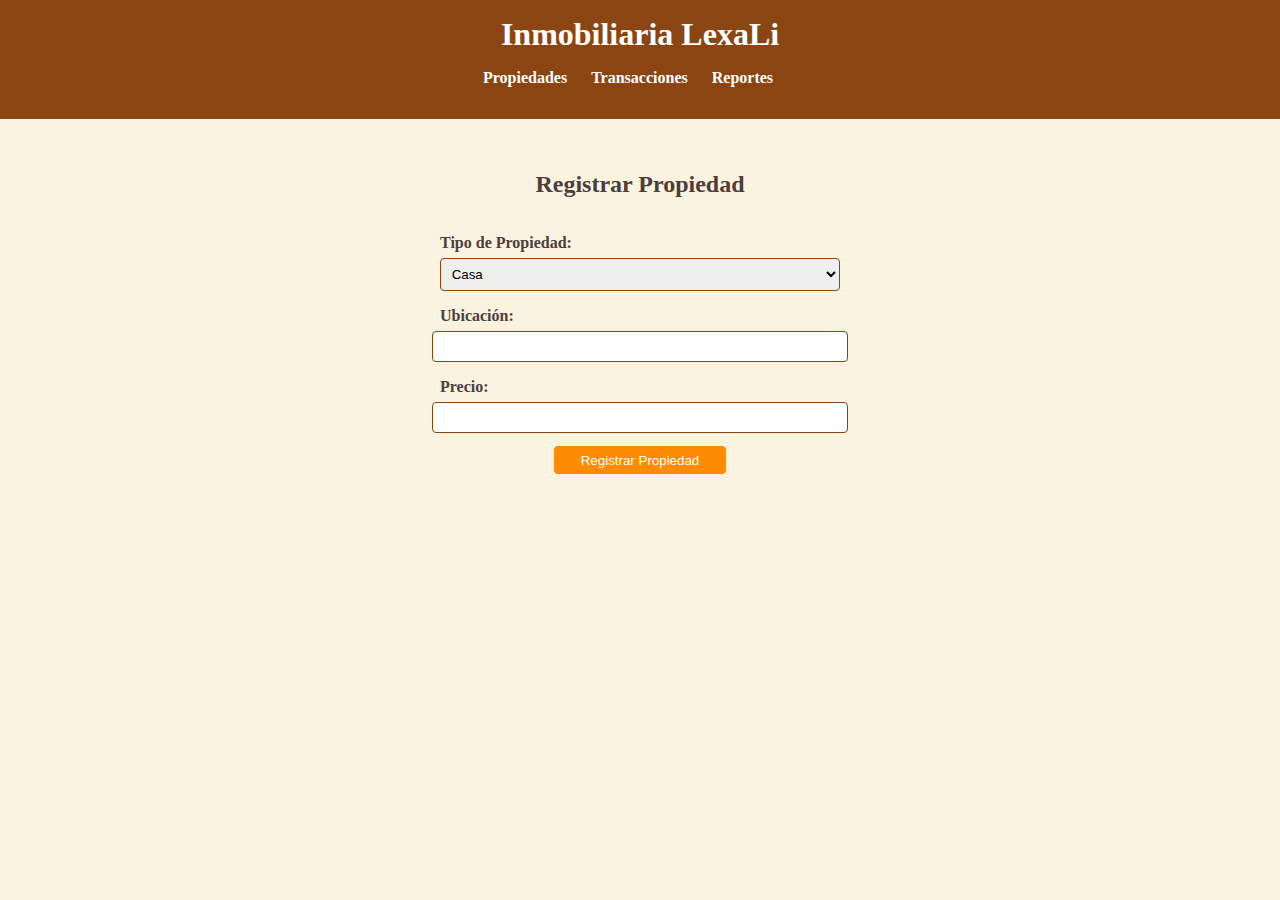
<file: INMOBILIARIA/index.html>
<!DOCTYPE html>
<html lang="es">
<head>
    <meta charset="UTF-8">
    <meta name="viewport" content="width=device-width, initial-scale=1.0">
    <title>Inmobiliaria XXX</title>
    <link rel="stylesheet" href="styles.css">
</head>
<body>
    <header>
        <h1>Inmobiliaria LexaLi</h1>
        <nav>
            <ul>
                <li><a href="#propiedades" class="nav-link" data-target="propiedades">Propiedades</a></li>
                <li><a href="#transacciones" class="nav-link" data-target="transacciones">Transacciones</a></li>
                <li><a href="#reportes" class="nav-link" data-target="reportes">Reportes</a></li>
            </ul>
        </nav>
    </header>
    <main>
        <section id="propiedades" class="active">
            <h2>Registrar Propiedad</h2>
            <form id="registrarPropiedadForm">
                <label for="tipoPropiedad">Tipo de Propiedad:</label>
                <select id="tipoPropiedad" name="tipoPropiedad" required>
                    <option value="casa">Casa</option>
                    <option value="apartamento">Apartamento</option>
                    <option value="estudio">Estudio</option>
                    <option value="terreno">Terreno</option>
                </select>
                <label for="ubicacion">Ubicación:</label>
                <input type="text" id="ubicacion" name="ubicacion" required>
                <label for="precio">Precio:</label>
                <input type="number" id="precio" name="precio" required>
                <button type="submit">Registrar Propiedad</button>
            </form>
        </section>
        <section id="transacciones">
            <h2>Transacciones</h2>
            <form id="transaccionForm">
                <label for="propiedadID">ID de la Propiedad:</label>
                <input type="text" id="propiedadID" name="propiedadID" required>
                <label for="tipoTransaccion">Tipo de Transacción:</label>
                <select id="tipoTransaccion" name="tipoTransaccion" required>
                    <option value="compra">Compra</option>
                    <option value="venta">Venta</option>
                </select>
                <label for="famoso">Nombre del Famoso:</label>
                <input type="text" id="famoso" name="famoso" required>
                <button type="submit">Realizar Transacción</button>
            </form>
        </section>
        <section id="reportes">
            <h2>Reportes</h2>
            <button id="generarReporte">Generar Reporte</button>
            <div id="reporteResultado"></div>
        </section>
    </main>
    <div id="modal" class="modal">
        <div class="modal-content">
            <span class="close-button">&times;</span>
            <p>¿Está seguro de que desea realizar esta transacción?</p>
            <button id="confirmarTransaccion">Confirmar</button>
        </div>
    </div>
    <script src="scripts.js"></script>
</body>
</html>
</file>
<file: INMOBILIARIA/styles.css>
body {
    font-family: 'Georgia', serif;
    background-color: #FAF3E0;
    color: #4D3E3E;
    margin: 0;
    padding: 0;
    display: flex;
    flex-direction: column;
    align-items: center;
}

header {
    background-color: #8B4513;
    color: white;
    padding: 1em;
    text-align: center;
    width: 100%;
}

header h1 {
    margin: 0;
    font-family: 'Palatino Linotype', 'Book Antiqua', Palatino, serif;
}

nav ul {
    list-style: none;
    padding: 0;
    display: flex;
    justify-content: center;
}

nav li {
    margin-right: 1.5em;
}

nav a {
    color: white;
    text-decoration: none;
    font-weight: bold;
}

main {
    padding: 2em;
    width: 100%;
    max-width: 800px;
}

section {
    margin-bottom: 2em;
    display: none;
    text-align: center;
}

section.active {
    display: block;
}

form {
    display: flex;
    flex-direction: column;
    align-items: center;
}

form label {
    margin-top: 1em;
    font-weight: bold;
    text-align: left;
    width: 100%;
    max-width: 400px;
}

form input, form select {
    margin-top: 0.5em;
    padding: 0.5em;
    width: 100%;
    max-width: 400px;
    border: 1px solid #8B4513;
    border-radius: 4px;
}

button {
    margin-top: 1em;
    padding: 0.5em 2em;
    background-color: #FF8C00;
    color: white;
    border: none;
    border-radius: 4px;
    cursor: pointer;
    transition: background-color 0.3s ease;
}

button:hover {
    background-color: #FF4500;
}

#reporteResultado {
    background-color: #FFF8DC;
    padding: 1em;
    border: 1px solid #8B4513;
    border-radius: 4px;
    text-align: left;
}

.modal {
    display: none;
    position: fixed;
    z-index: 1;
    left: 0;
    top: 0;
    width: 100%;
    height: 100%;
    overflow: auto;
    background-color: rgba(0,0,0,0.5);
}

.show-modal {
    display: block;
}

.modal-content {
    background-color: #fefefe;
    margin: 15% auto;
    padding: 20px;
    border: 1px solid #888;
    width: 80%;
    max-width: 500px;
    border-radius: 4px;
}

.close-button {
    color: #aaa;
    float: right;
    font-size: 28px;
    font-weight: bold;
}

.close-button:hover,
.close-button:focus {
    color: black;
    text-decoration: none;
    cursor: pointer;
}
</file>
